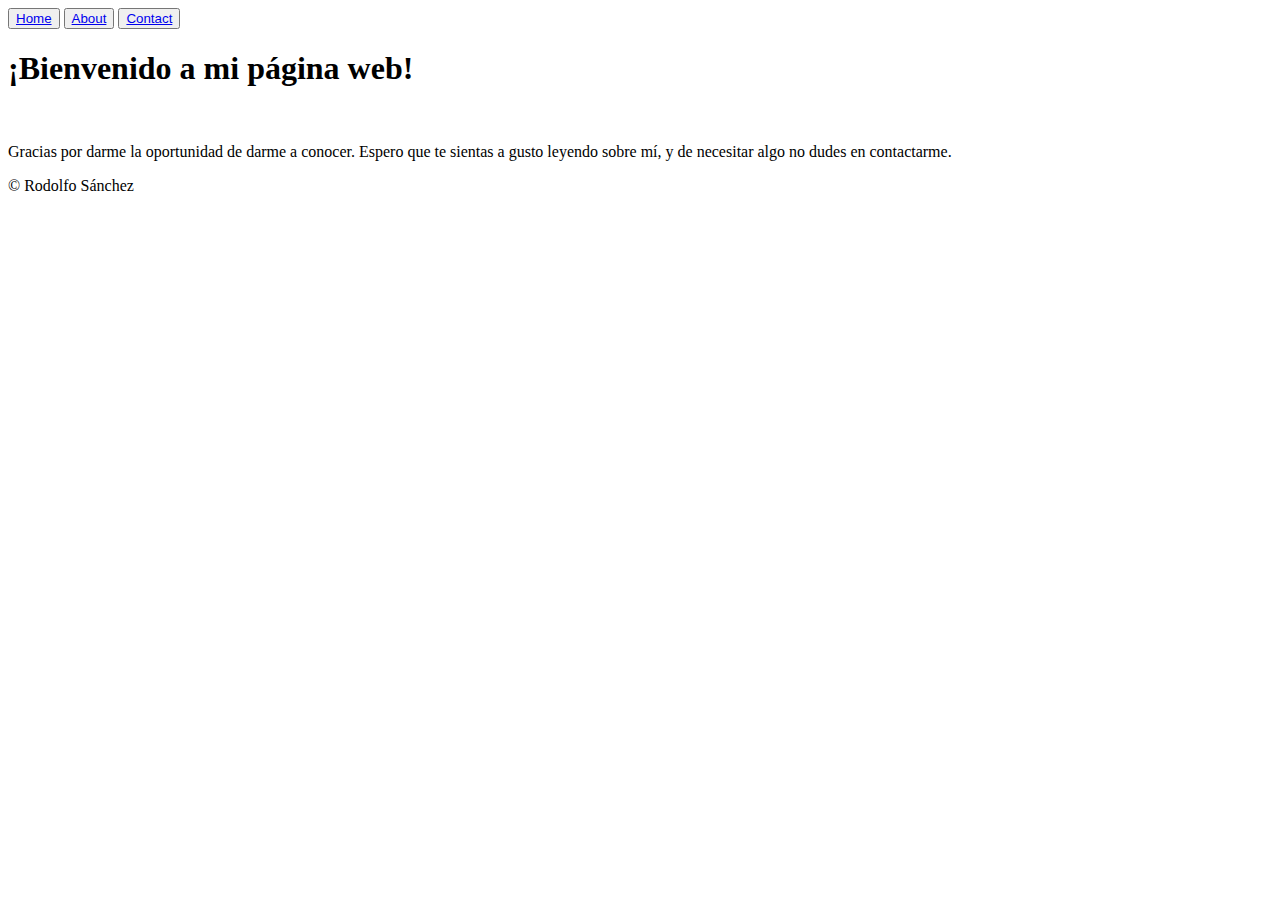
<file: index.html>
<!DOCTYPE html>
<html lang="en">
<head>
    <meta charset="UTF-8">
    <meta name="viewport" content="width=device-width, initial-scale=1.0">
    <meta http-equiv="X-UA-Compatible" content="ie=edge">
    <title>Document</title>
</head>
<body>
   <header>
        <nav>
               <button>
                   <a href="/Users/rodi/Desktop/tb/pw/index.html">Home</a>
               </button> 
               <button>
                   <a href="/Users/rodi/Desktop/tb/pw/biografia.html">About</a>
               </button>
               <button>
                   <a href="/Users/rodi/Desktop/tb/pw/contacto.html">Contact</a>
               </button> 
        </nav>
   </header>
   <section>

   
    <h1>¡Bienvenido a mi página web!</h1>
    <br>
    <p>Gracias por darme la oportunidad de darme a conocer. Espero que te sientas a gusto leyendo sobre mí, y de necesitar algo no dudes en contactarme. </p>
    </section>
</body>
<footer class="footer">
        <div class="footerContainer">
            <p class="copyright">© Rodolfo Sánchez</p>
        </div>
</footer>
</html>
</file>
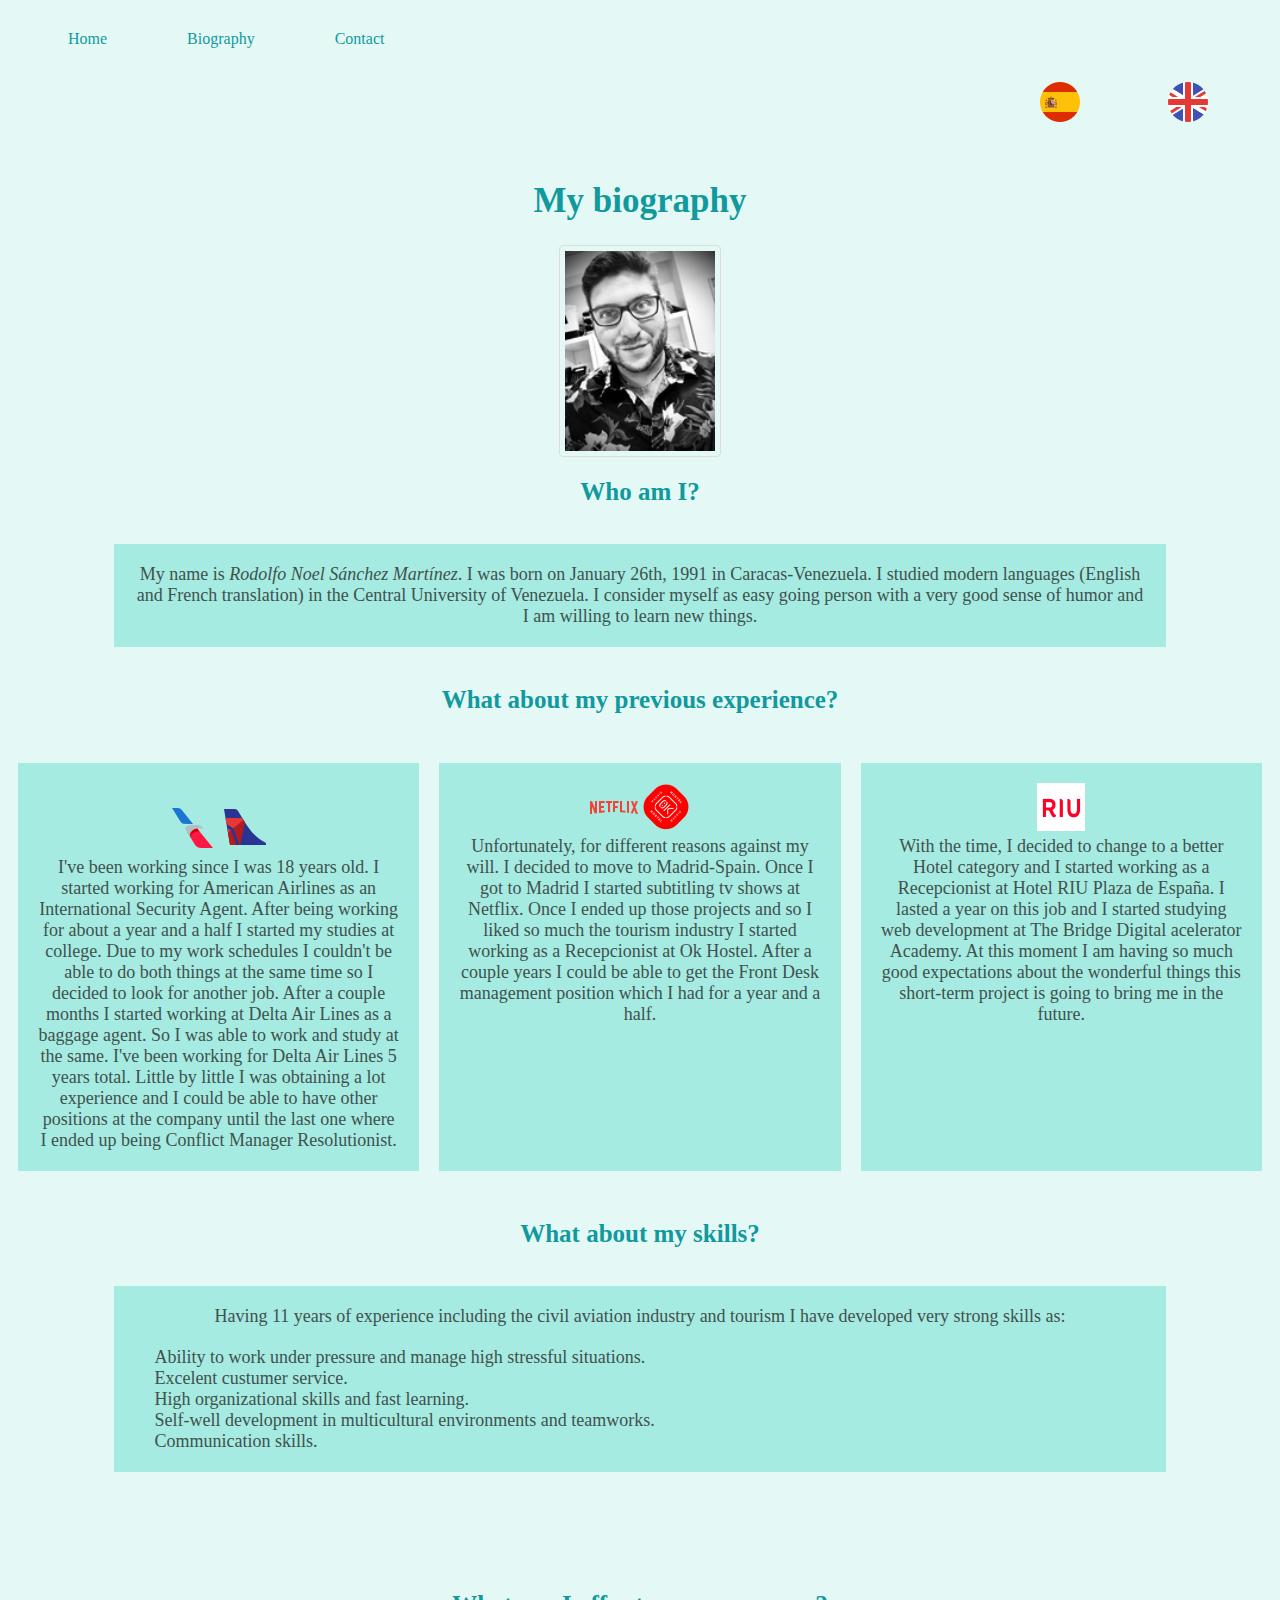
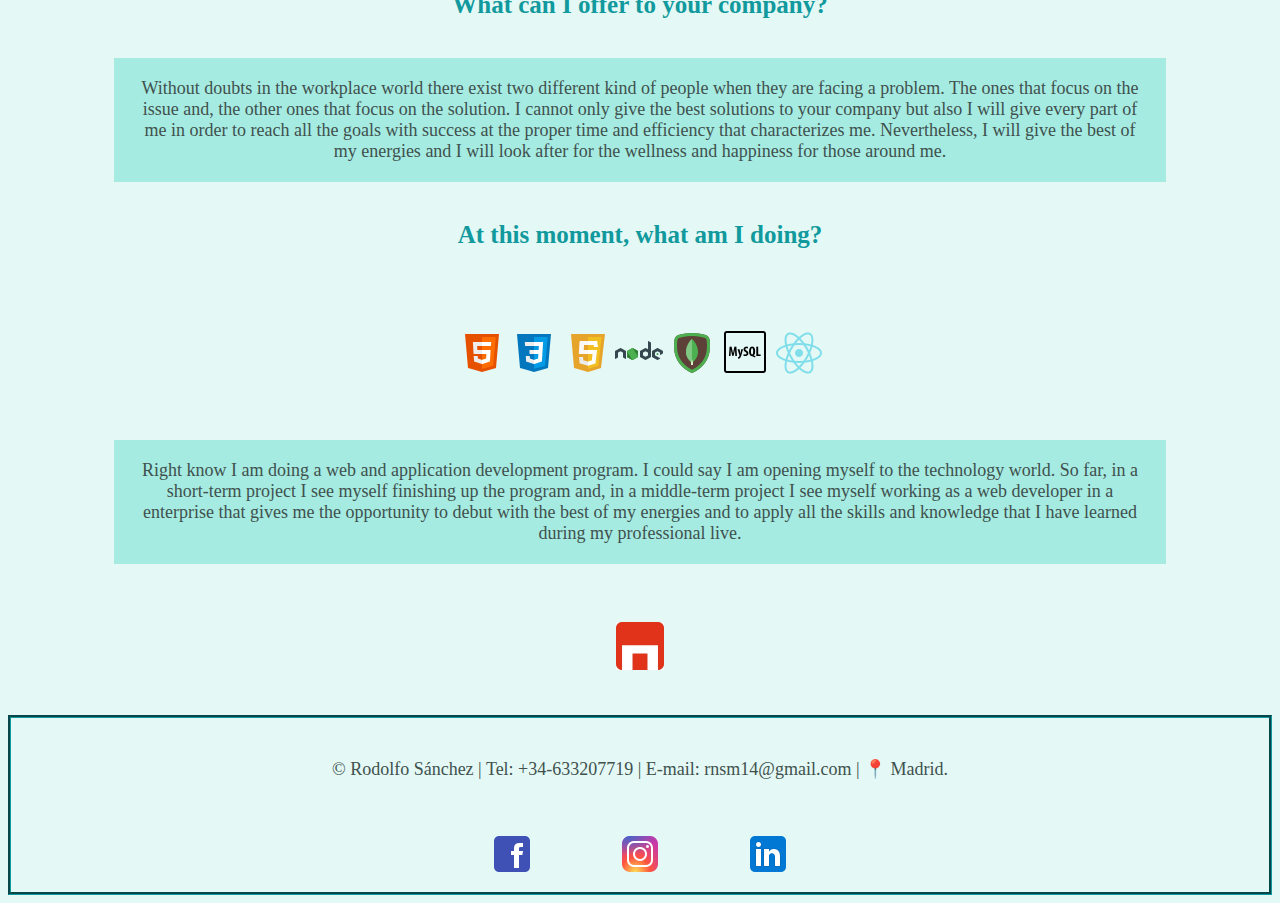
<file: biografiaEN.html>
<!DOCTYPE html>
<html lang="en">
<head>
    <meta charset="UTF-8">
    <meta name="viewport" content="width=device-width, initial-scale=1.0">
    <meta http-equiv="X-UA-Compatible" content="ie=edge">
    <title>biografia</title>
    <link href='https://fonts.googleapis.com/css?family=Athiti' rel='stylesheet'>
    <link rel="stylesheet" href="./estilos2/estilos2.css">
</head>
<body>
<header>
        <nav>  
                <button class="navbutton" onclick="accion()">Menu</button>
                    <a href="./indexEN.html" class="nav-enlace off">Home</a>
                    <a href="./biografiaEN.html" class="nav-enlace off">Biography</a>
                    <a href="./contactoEN.html" class="nav-enlace off">Contact</a>
                </nav>  
                <nav class="navlang">
                    <a href="./index.html" class="nav-enlace off"><img src="./img2/icons8-spain-rounded.png" alt="spaflag"></a>
                    <a href="./indexEN.html" class="nav-enlace off"><img src="./img2/icons8-great-britain.png" alt="britflag"></a></div>
                </nav>
            
            <script>
            function accion(){
                    var ancla = document.getElementsByClassName('nav-enlace');
                    for(var i = 0; i < ancla.length; i++){
                        ancla[i].classList.toggle('off');
                }
            }
            </script>

</header>
<section class="sectionbioflex">
<br>
<h1>My biography</h1>
<img src="./img2/IMG_9850 copia.jpg" class="indexboximg" alt="imagenautorbiografia">

<h2 class="">Who am I?</h2>
<br>
<p class="imtext"> My name is <i>Rodolfo Noel Sánchez Martínez</i>. I was born on January 26th, 1991 in Caracas-Venezuela. I studied modern languages (English and French translation) in the Central University of Venezuela. I consider myself as easy going person with a very good sense of humor and I am willing to learn new things.</p>
</section>
<section>
    
    <br>
    <h2> What about my previous experience?</h2>
    <br>
    <section class="fbox">
    <p class="columnatres">
        <br>
        <img src="./img2/icons8-american-airlines-48.png" alt="Logo American Airlines">
        <img src="./img2/icons8-delta-airlines-48.png" alt="Logo Delta Air lines">
        <br>
        I've been working since I was 18 years old. I started working for American Airlines as an International Security Agent. After being working for about a year and a half I started my studies at college. Due to my work schedules I couldn't be able to do both things at the same time so I decided to look for another job. After a couple months I started working at Delta Air Lines as a baggage agent. So I was able to work and study at the same. I've been working for Delta Air Lines 5 years total. Little by little I was obtaining a lot experience and I could be able to have other positions at the company until the last one where I ended up being Conflict Manager Resolutionist.</p>
         <br>
        <p class="columnatres">
            <img src="./img2/icons8-netflix-48.png" alt="logonf">
            <img src="./img2/8289logo_okhostels.ico"  alt="Logo Ok Hostel" class="imgok">
        
        <br>
        Unfortunately, for different reasons against my will. I decided to move to Madrid-Spain. Once I got to Madrid I started subtitling tv shows at Netflix. Once I ended up those projects and so I liked so much the tourism industry I started working as a Recepcionist at Ok Hostel. After a couple years I could be able to get the Front Desk management position which I had for a year and a half.
        </p>
         <p class="columnatres"> <img src="./img2/9308logoriu.ico" alt="Logo RIU Plaza" class="imgriu"> 
        <br>
        With the time, I decided to change to a better Hotel category and I started working as a Recepcionist at Hotel RIU Plaza de España. I lasted a year on this job and I started studying web development at The Bridge Digital acelerator Academy. At this moment I am having so much good expectations about the wonderful things this short-term project is going to bring me in the future. </p>
        </section>
    <br>
    <h2>What about my skills?</h2>
    <br>
    <p class="imtext">Having 11 years of experience including the civil aviation industry and tourism I have developed very strong skills as:
        <br>
        <section class="">
        <ul>
            <li>Ability to work under pressure and manage high stressful situations.</li>
            <li>Excelent custumer service.</li>
            <li>High organizational skills and fast learning.</li>
            <li>Self-well development in multicultural environments and teamworks.</li> 
            <li>Communication skills.</li>
        </ul>
        </section>
        </p>
        <br>
        <h2>What can I offer to your company?</h2>
        <br>
        <p class="imtext">Without doubts in the workplace world there exist two different kind of people when they are facing a problem. The ones that focus on the issue and, the other ones that focus on the solution. I cannot only give the best solutions to your company but also I will give every part of me in order to reach all the goals with success at the proper time and efficiency that characterizes me. Nevertheless, I will give the best of my energies and I will look after for the wellness and happiness for those around me.</p> 
        <br>
        <h2>At this moment, what am I doing?</h2>
        <br>
        <p>
            <img src="./img2/html.png" alt="logohtml">
            <img src="./img2/css3-48.png" alt="locoCSS">
            <img src="./img2/javascript-48.png" alt="logojs">
            <img src="./img2/nodejs-48.png" alt="logonode">
            <img src="./img2/mongodb-48.png" alt="logomongo">
            <img src="./img2/mysql-50.png" alt="logosql">
            <img src="./img2/react-native-48.png" alt="logoreact">
        </p>
        <br>
        <p class="imtext">Right know I am doing a web and application development program. I could say I am opening myself to the technology world. So far, in a short-term project I see myself finishing up the program and, in a middle-term project I see myself working as a web developer in a enterprise that gives me the opportunity to debut with the best of my energies and to apply all the skills and knowledge that I have learned during my professional live.</p>
        <br>
        <p>
        <img src="./img2/tb22.png" alt="logotb">
        </p>
</section>
</body>
<footer class="footer">
        <div class="footerContainer">
            <p class="copyright">© Rodolfo Sánchez | Tel: +34-633207719 | E-mail: rnsm14@gmail.com | 📍 Madrid.</p>
            <nav class="navdos">   
                    <a href="https://www.facebook.com/rodo1814" target="_blank" class="nav-enlace off"> <img src="./img2/icons8-facebook-48.png" alt="logofb"></a>
                    <a href="https://www.instagram.com/irodi1814" target="_blank" class="nav-enlace off"><img src="./img2/icons8-instagram-48.png" alt="logoinsta"></a>
                    <a href="https://www.linkedin.com/in/rodolfo-sanchez-martinez-210615b2/" target="_blank" class="nav-enlace off"><img src="./img2/icons8-linkedin-48.png" alt="logolinkedin"></a>
                </nav>
        </div>
</footer>
</html>
</file>
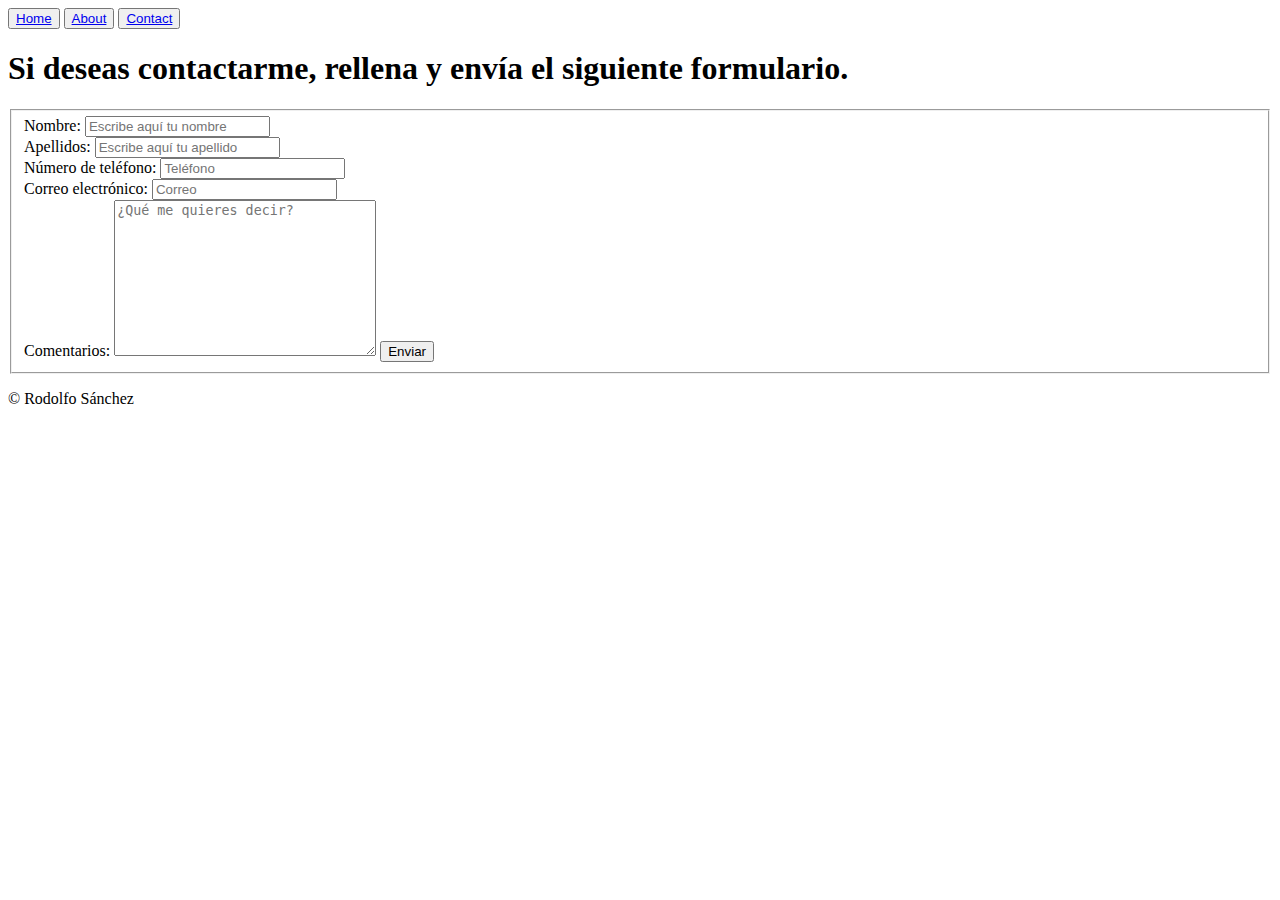
<file: contacto.html>
<!DOCTYPE html>
<html lang="en">
<head>
    <meta charset="UTF-8">
    <meta name="viewport" content="width=device-width, initial-scale=1.0">
    <meta http-equiv="X-UA-Compatible" content="ie=edge">
    <title>Document</title>
</head>
<body>
    <header>
        <nav>
            <button>
                <a href="/Users/rodi/Desktop/tb/pw/index.html">Home</a>
            </button> 
            <button>
                <a href="/Users/rodi/Desktop/tb/pw/biografia.html">About</a>
            </button>
            <button>
                <a href="/Users/rodi/Desktop/tb/pw/contacto.html">Contact</a>
            </button> 
        </nav>
    </header>
    <section>

    
    <h1>Si deseas contactarme, rellena y envía el siguiente formulario.</h1>

    <fieldset>
    
    <form action="https://www.w3schools.com/" method="get">
        <label for="fname">Nombre:</label>
        <input type="text" name="Nombre" id="fname" placeholder="Escribe aquí tu nombre"><br>
        <label for="lname">Apellidos:</label>
        <input type="text" name="lname" id="lname" placeholder="Escribe aquí tu apellido"><br>
        <label for="_number">Número de teléfono:</label>
        <input type="number" name="numero" id="_number" placeholder="Teléfono"><br>
        <label for="_mail">Correo electrónico:</label>
        <input type="email" name="email" id="_mail" placeholder="Correo"><br>
        <label for="_comentarios">Comentarios:</label>
        <textarea name="comentarios" id="_comentarios" cols="30" rows="10" placeholder="¿Qué me quieres decir?"></textarea>

        <input type="submit" value="Enviar">
    </form>

    </fieldset>
    </section>
</body>
<footer class="footer">
        <div class="footerContainer">
            <p class="copyright">© Rodolfo Sánchez</p>
        </div>
</footer>
</html>
</file>
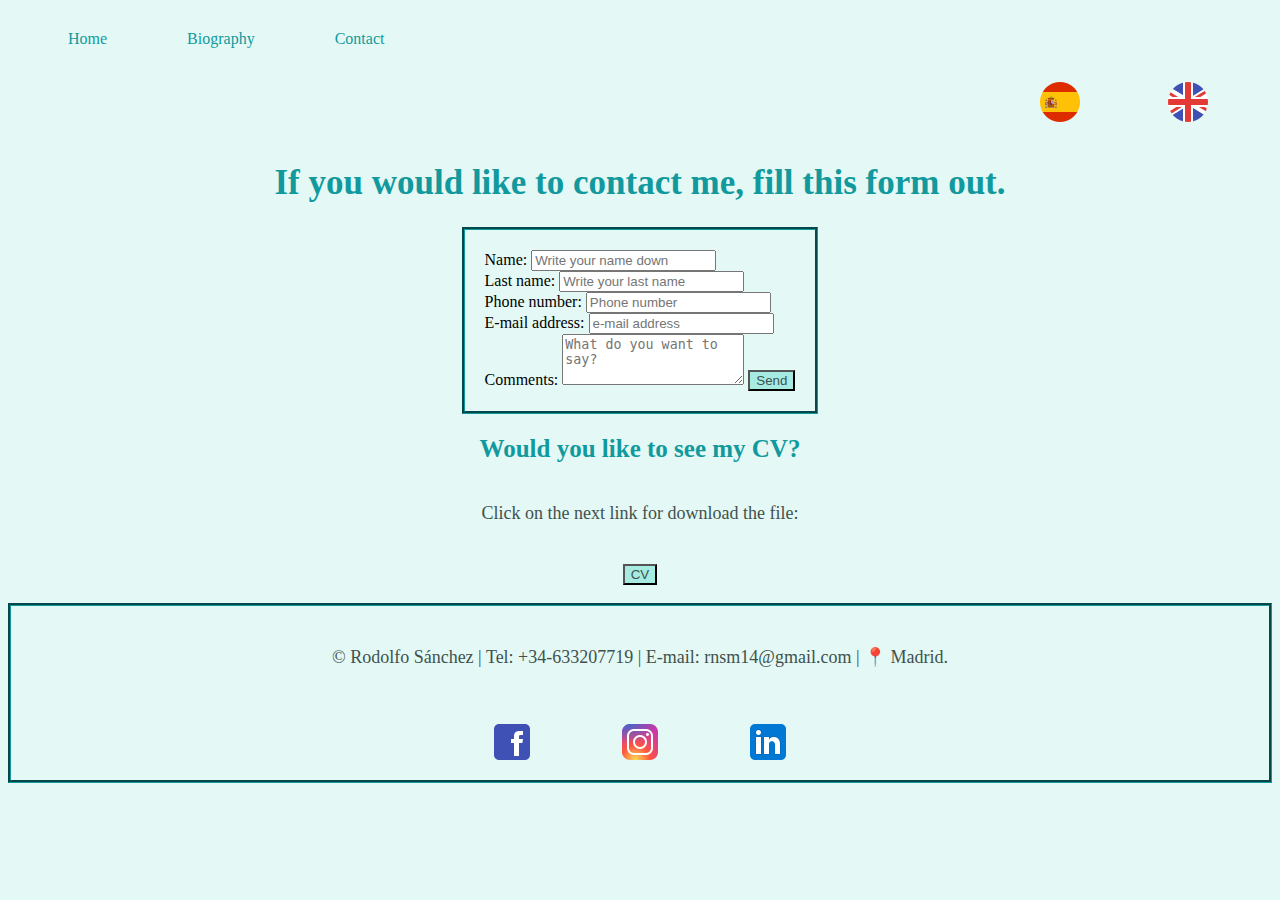
<file: contactoEN.html>
<!DOCTYPE html>
<html lang="en">
<head>
    <meta charset="UTF-8">
    <meta name="viewport" content="width=device-width, initial-scale=1.0">
    <meta http-equiv="X-UA-Compatible" content="ie=edge">
    <title>Contacto</title>

    <link rel="stylesheet" href="./estilos2/estilos2.css">
    
</head>
<body>
    <header>
            <nav>  
                    <button class="navbutton" onclick="accion()">Menu</button>
                        <a href="./indexEN.html" class="nav-enlace off">Home</a>
                        <a href="./biografiaEN.html" class="nav-enlace off">Biography</a>
                        <a href="./contactoEN.html" class="nav-enlace off">Contact</a>
                    </nav>  
                    <nav class="navlang">
                        <a href="./index.html" class="nav-enlace off"><img src="./img2/icons8-spain-rounded.png" alt="spaflag"></a>
                        <a href="./indexEN.html" class="nav-enlace off"><img src="./img2/icons8-great-britain.png" alt="britflag"></a></div>
                    </nav>
                
                <script>
                function accion(){
                        var ancla = document.getElementsByClassName('nav-enlace');
                        for(var i = 0; i < ancla.length; i++){
                            ancla[i].classList.toggle('off');
                    }
                }
                </script>
    </header>

    
    <h1>If you would like to contact me, fill this form out.</h1>

    <section class="flexform">

    <form action="https://www.w3schools.com/" method="get" class="form">
        <label for="fname">Name:</label>
        <input type="text" name="Nombre" id="fname" placeholder="Write your name down"><br>
        <label for="lname">Last name:</label>
        <input type="text" name="lname" id="lname" placeholder="Write your last name"><br>
        <label for="_number">Phone number:</label>
        <input type="number" name="numero" id="_number" placeholder="Phone number"><br>
        <label for="_mail">E-mail address:</label>
        <input type="email" name="email" id="_mail" placeholder="e-mail address"><br>
        <label for="_comentarios">Comments:</label>
        <textarea name="comentarios" id="_comentarios" cols="20" rows="3" placeholder="What do you want to say?" ></textarea>

        <input type="submit" value="Send" class="submitboton">
    </form>
    </section>
    <div>
            <h2>Would you like to see my CV?</h2>
            <p>Click on the next link for download the file:</p>
            <a href="./img2/CVRO.pdf" download target="_blank">
            <button class="submitboton">CV</button>
            </a>
            </div>

</body>
<br>
<footer class="footer">
        <div class="footerContainer">
            <p class="copyright">© Rodolfo Sánchez | Tel: +34-633207719 | E-mail: rnsm14@gmail.com | 📍 Madrid.</p>
            <nav class="navdos">   
                    <a href="https://www.facebook.com/rodo1814" target="_blank" class="nav-enlace off"> <img src="./img2/icons8-facebook-48.png" alt="logofb"></a>
                    <a href="https://www.instagram.com/irodi1814" target="_blank" class="nav-enlace off"><img src="./img2/icons8-instagram-48.png" alt="logoinsta"></a>
                    <a href="https://www.linkedin.com/in/rodolfo-sanchez-martinez-210615b2/" target="_blank" class="nav-enlace off"><img src="./img2/icons8-linkedin-48.png" alt="logolinkedin"></a>
                </nav>
        </div>
</footer>
</html>
</file>
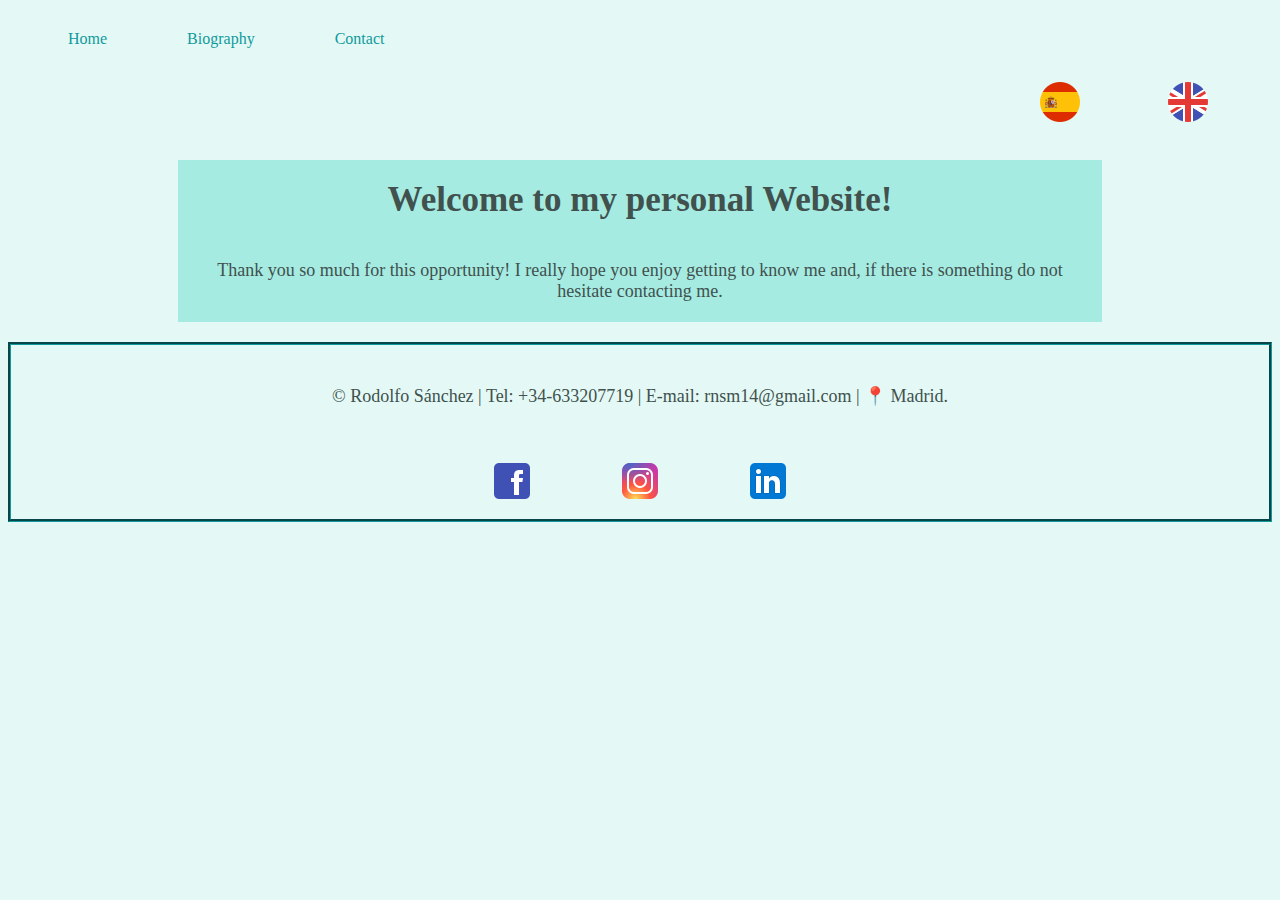
<file: indexEN.html>
<!DOCTYPE html>
<html lang="en">
<head>
    <meta charset="UTF-8">
    <meta name="viewport" content="width=device-width, initial-scale=1.0">
    <meta http-equiv="X-UA-Compatible" content="ie=edge">
    <title>Index/Pagina de bienvenida</title>
    <link href='https://fonts.googleapis.com/css?family=Athiti' rel='stylesheet'>
    <link rel="stylesheet" href="./estilos2/estilos2.css">

</head>
<body>
   <header>
        <nav>  
                <button class="navbutton" onclick="accion()">Menu</button>
                    <a href="./indexEN.html" class="nav-enlace off">Home</a>
                    <a href="./biografiaEN.html" class="nav-enlace off">Biography</a>
                    <a href="./contactoEN.html" class="nav-enlace off">Contact<a>
            </nav>  
                <nav class="navlang">
                    <a href="./index.html" class="nav-enlace off"><img src="./img2/icons8-spain-rounded.png" alt="spaflag"></a>
                    <a href="./indexEN.html" class="nav-enlace off"><img src="./img2/icons8-great-britain.png" alt="britflag"></a></div>
                </nav>
            
            <script>
            function accion(){
                    var ancla = document.getElementsByClassName('nav-enlace');
                    for(var i = 0; i < ancla.length; i++){
                        ancla[i].classList.toggle('off');
                }
            }
            </script>
   </header>
   <section class="sectionindexflex">
    <h1 class="indexbox">Welcome to my personal Website!</h1>
    <p class="pindexbox">Thank you so much for this opportunity! I really hope you enjoy getting to know me and, if there is something do not hesitate contacting me.</p>
    </section>
</body>
<footer class="footer">
        <div class="footerContainer">
            <p class="copyright">© Rodolfo Sánchez | Tel: +34-633207719 | E-mail: rnsm14@gmail.com | 📍 Madrid.</p>
            <nav class="navdos">   
                    <a href="https://www.facebook.com/rodo1814" target="_blank" class="nav-enlace off"> <img src="./img2/icons8-facebook-48.png" alt="logofb"></a>
                    <a href="https://www.instagram.com/irodi1814" target="_blank" class="nav-enlace off"><img src="./img2/icons8-instagram-48.png" alt="logoinsta"></a>
                    <a href="https://www.linkedin.com/in/rodolfo-sanchez-martinez-210615b2/" target="_blank" class="nav-enlace off"><img src="./img2/icons8-linkedin-48.png" alt="logolinkedin"></a>
                </nav>
        </div>
</footer>
</html>
</file>
<file: estilos2/estilos2.css>
/*Barra de Navegador */
.nav-enlace {
    display: inline-block;
    background: #e4f9f5;
    color: #11999e;
    padding: 10px 40px;
    text-decoration: none;
    
}
.nav-enlace:hover{
    background: #30e3ca;
}
nav {
    background: #e4f9f5;
    padding: 10px 10px 0px 10px;
    display: flex;
    justify-content: flex-start;
    margin: 10px 10px 0px 10px;
}
.navbutton {
    background: #e4f9f5;
    color: #11999e;
    padding: 10px 0;
    border: 2px groove #11999e;
    display: none;
}
 .navdos {
    display: inline-flex;
    flex-direction: row;
    flex-wrap: wrap;
    align-items: end;
    margin-top: 0px;
    padding-top:0px;
    justify-content: center;
}
.navlang {
    display: flex;
    justify-content: flex-end;
    margin-top: 0px; 

}
/* Elementoes generales */
body {
    background: #e4f9f5;
}
h1 {
    color: #11999e;
    font-size: 35px;
}
h2 {
    font-size: 25px;
    color: #11999e;
}
p {
    font-size: 18px;
    padding: 20px;
    margin: 20px;
    color: #40514e;
}
h1, h2, p{
    text-align: center;
}

.fbox{
    display: flex;
}
.columnatres{
    background: #a6ebe1;
    color: #40514e;
    padding: 20px;
    width: 50%;
    margin: 10px;
}
ul{
    list-style-position: inside;
    margin: auto;
    padding: auto;
    background: #a6ebe1;
    width: 80%;
    text-align: start;
    list-style: none;
    padding-bottom: 20px;
}
li {
    color: #40514e;
    font-size: 18px;
}
/* Elementos en el formulario de contacto */
.form {
    display: inline-block;
    padding: 20px;
    text-align:left;
    border-style: groove;
    border-color: #11999e;
    max-width: 40%;
    margin: auto;
    
}
.submitboton {
    color: #40514e;
    background: #a6ebe1;
}
.flexform {
    display: flex;
    flex-basis: 0;
    flex-grow: 1;
    flex-shrink: 1;
}
div{
    text-align: center;
}
/* Elementos para el footer */
.footerContainer {
    display: flexbox;
    border-style: groove;
    border-color: #11999e;
    text-align: center;
    content: normal;
}
/* Elementos de Index */
.sectionindexflex {
    display: flex;
    flex-wrap: wrap;
    justify-content: center;
}
.indexbox{
    background: #a6ebe1;
    color: #40514e;
    padding: 20px;
    width: 70%;
    margin: 20px 20px 0px 20px;
}
.pindexbox {
    background: #a6ebe1;
    color: #40514e;
    padding: 20px;
    width: 70%;
    margin: 0 20px 20px 20px;
}
/* Elementos para la biografía */
.sectionbioflex {
    display: inline-block;
    justify-content: center;
}
.indexboximg{
  display: block;
  margin-left: auto;
  margin-right: auto;
  border: 1px solid #ddd;
  border-radius: 4px;
  padding: 5px;
  width: 150px;
}
.imtext {
    background: #a6ebe1;
    color: #40514e;
    padding: auto;
    width: 80%;
    margin: auto;
}

/* Media queries */
@media all and (max-width: 600px) {
    nav{
        background: #e4f9f5;
        flex-direction: column;
        text-align: center;
    }
    .nav-enlace{
        margin: 10px 0px;
    }
    .navbutton {
        display: inline-block;
    }
    .off{
        display: none;
    }
}
@media all and (max-width: 490px) {
    .columnatres {
    background: #a6ebe1;
    color: #40514e;
    padding: auto;
    width: auto;
    margin: 20px 0;
    font-size: 10px;
    text-align: auto;
    }
    .form {
        display: inline-block;
        padding: 55px;
        text-align:left;
        border-style: groove;
        border-color: #11999e;
        max-width: 60%;
        margin: auto;
        
    }
    .submitboton {
        color: #40514e;
        background: #a6ebe1;
    }
    .flexform {
        display: flex;
        flex-basis: 0;
        flex-grow: 1;
        flex-shrink: 1;
    }
}
</file>
